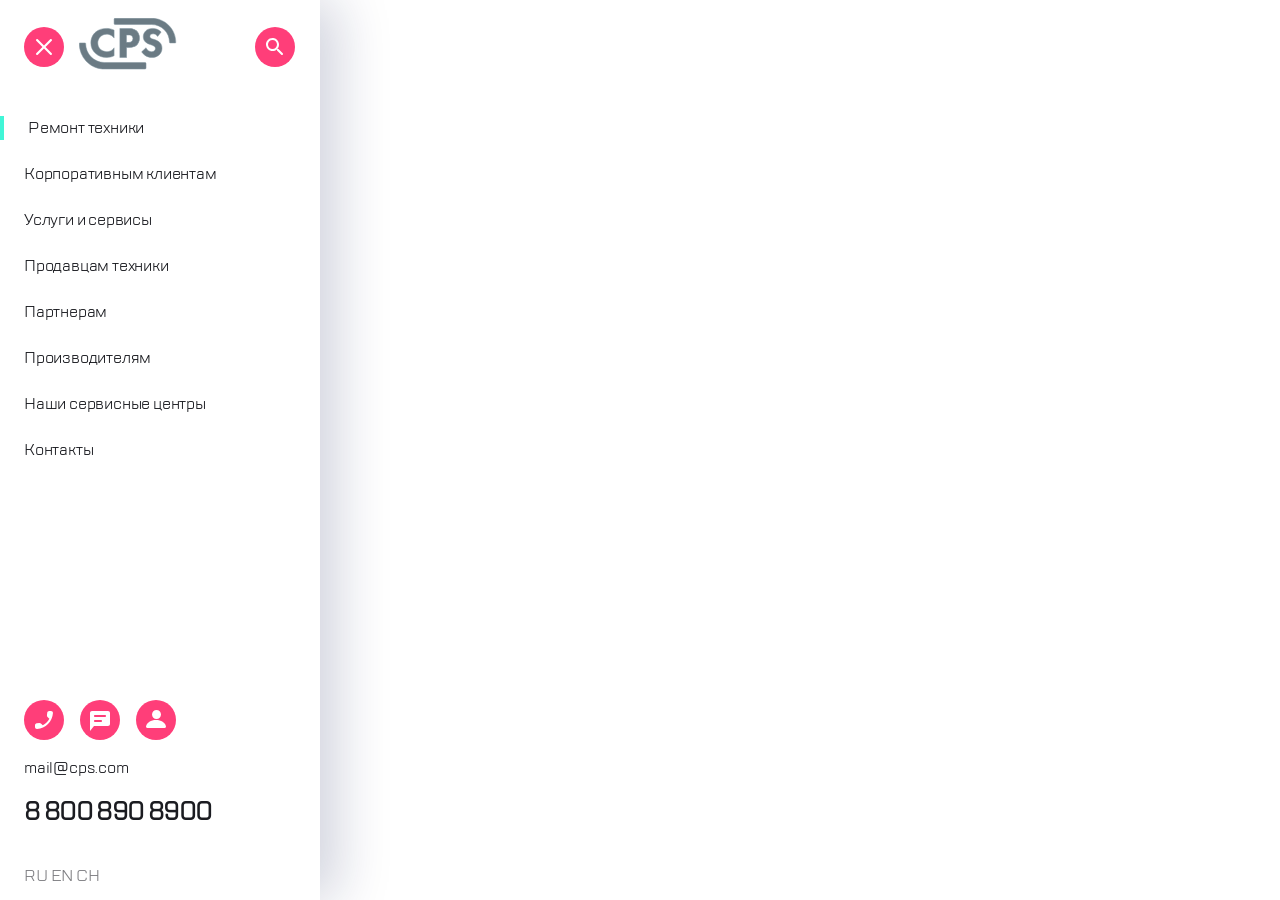
<file: index.html>
<!doctype html>
<html lang="ru">
	<head>
		<meta charset="UTF-8" />
		<meta name="viewport" content="width=device-width, initial-scale=1.0" />
		<title>Document</title>
		<link rel="stylesheet" href="./style.css" />
	</head>
	<body>
		<div class="menu">
			<div class="menu__list">
					<div class="menu__button">
						<button class="menu__button__burger hover">
							<img src="./img/burger.svg" alt="burger" />
						</button>
						<button class="menu__button__group hover">
							<img src="./img/Group.svg" alt="Group" />
						</button>
						<button class="menu__button__search hover">
							<img src="./img/search.svg" alt="search" />
						</button>
					</div>
					<div class="menu__item">
						<div class="menu__item__first">
							<span>Ремонт техники</span>
						</div>
						<span class="menu__item__span">Корпоративным клиентам</span>
						<span class="menu__item__span">Услуги и сервисы</span>
						<span class="menu__item__span">Продавцам техники</span>
						<span class="menu__item__span">Партнерам</span>
						<span class="menu__item__span">Производителям</span>
						<span class="menu__item__span">Наши сервисные центры</span>
						<span class="menu__item__span">Контакты</span>
					</div>
					<div class="menu__contact">
						<button class="menu__contact__img">
							<img src="./img/call.svg" alt="call" />
						</button>
						<button class="menu__contact__img">
							<img src="./img/chat.svg" alt="chat" />
						</button>
						<button class="menu__contact__img">
							<img src="./img/profile.svg" alt="profile" />
						</button>
						<span class="menu__span__mail">mail@cps.com</span>
						<span class="menu__span__tell">8 800 890 8900</span>
						<div class="menu__lang">
							<span>RU</span>
							<span>EN</span>
							<span>CH</span>
						</div>
					</div>
				</div>
		</div>
	</body>
</html>
</file>
<file: style.css>
body {
	box-sizing: border-box;
	font-family: TT Lakes;
	margin: 0;
	padding: 0;
}

@font-face {
	font-family: TT Lakes;
	src: url(./font/TTLakes-Regular.ttf);
	font-weight: normal;
}

.menu {
	display: block;
	position: fixed;
	overflow: hidden auto;
	z-index: 1;
	top: 0px;
	left: 0px;
	width: 320px;
	min-height: 100%;
	height: 100%;
	box-shadow: 16px 0px 52px #0e185033;
}
	@media screen and (min-height: 760px) {
		.menu {
			overflow: hidden;
			height: 760px;
		}
	}

.menu__button {
	display: flex;
	gap: 16px;
	width: 320px;
	height: 51px;
	margin-top: 18.73px;
}

.menu__button,
.hover:hover {
	opacity: 0.5;
}

.menu__button,
.hover:active {
	opacity: 1;
}

.menu__button__burger {
	display: flex;
	justify-content: center;
	align-items: center;
	width: 40px;
	height: 40px;
	margin-left: 24px;
	margin-top: 8px;
	background: none;
	border: none;
}

.menu__button__group {
	display: flex;
	justify-content: center;
	align-items: center;
	width: 96.55px;
	height: 50.81px;
	margin-top: 0px;
	margin-left: 0px;
	background: none;
	border: none;
}

.menu__button__search {
	display: flex;
	justify-content: center;
	align-items: center;
	width: 40px;
	height: 40px;
	margin-left: 62.73px;
	margin-top: 8px;
	background: none;
	border: none;
}

.menu__list {
	display: block;
	width: 222px;
	margin-top: 18.73px;
	opacity: 1;
	height: 100%;
}

.menu__item {
	display: flex;
	flex-direction: column;
	width: 222px;
	height: auto;
	margin-top: 46.46px;
	gap: 22px;
	font-weight: 500;
	font-size: 16px;
	line-height: 24px;
	letter-spacing: -0.2px;
	color: #1b1c21;
}

.menu__item__first {
	height: 24px;
	display: flex;
	align-items: center;
	border-left: 4px solid #41f6d7;
	opacity: 1;
}

.menu__item__first span {
	margin-left: 24px;
	height: 24px;
}

.menu__item__span {
	margin-left: 24px;
	height: 24px;
}

.menu__contact {
	display: flex;
	flex-wrap: wrap;
	flex-direction: row;
	align-items: center;
	width: 196px;
	height: 124px;
	margin-left: 24px;
	margin-top: 238px;
	opacity: 1;
	gap: 16px;
}

.menu__contact__img {
	display: flex;
	flex-direction: row;
	align-items: center;
	justify-content: center;
	width: 40px;
	height: 40px;
	opacity: 1;
	background: none;
	border: none;
}

.menu__span__mail {
	width: 106px;
	height: 24px;
	opacity: 1;
	font-weight: 500;
	font-size: 16px;
	line-height: 24px;
	letter-spacing: -0.2px;
	color: #1b1c21;
}

.menu__span__tell {
	width: 196px;
	height: 32px;
	margin-top: 0px;
	margin-left: 0px;
	opacity: 1;
	font-weight: 700;
	font-size: 24px;
	line-height: 32px;
	letter-spacing: -0.6px;
	color: #1b1c21;
}

.menu__lang {
	margin-top: 20px;
	margin-left: 0px;
}

.menu__lang span {
	width: 24px;
	height: 24px;
	opacity: 1;
	font-weight: 500;
	font-size: 16px;
	line-height: 24px;
	letter-spacing: -0.2px;
	color: #7e7e82;
}
</file>
